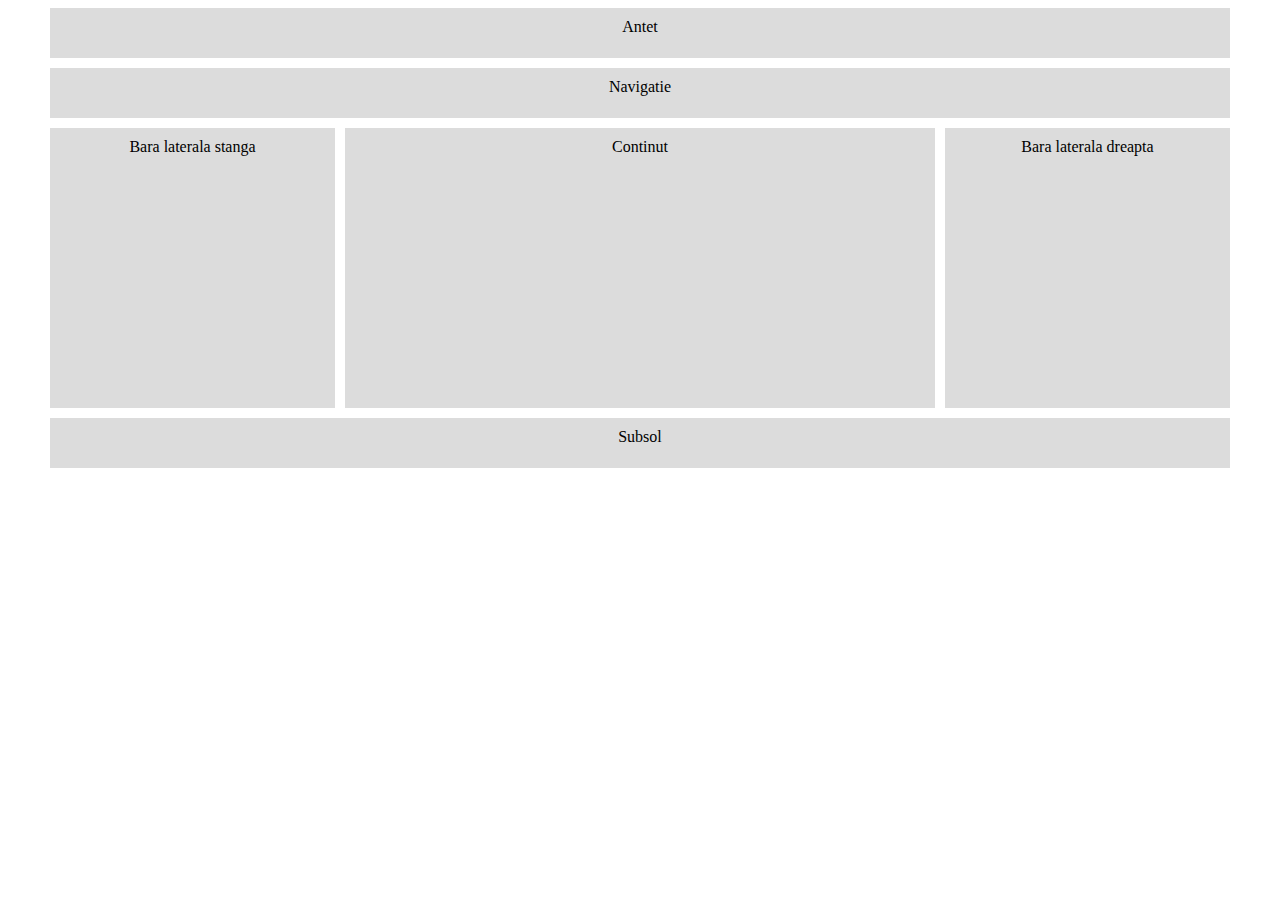
<file: flex.html>
<!DOCTYPE html>
<html lang="en">

<head>
    <meta charset="UTF-8">
    <meta name="viewport" content="width=device-width, initial-scale=1.0">
    <title>Layout CSS | Part #02 - Modulul Flex</title>

    <style>
        /* Globale */
        *,
        ::after,
        ::before {
            box-sizing: border-box;
        }

        /* Utile */
        .p-10 {
            padding: 10px;
        }

        .mb-10 {
            margin-bottom: 10px;
        }

        .bg-grey {
            background-color: gainsboro;
        }

        .text-center {
            text-align: center;
        }

        .container {
            max-width: 1200px;
            padding-right: 10px;
            padding-left: 10px;
            margin-left: auto;
            margin-right: auto;
        }

        .row {
            display: flex;
            flex-wrap: wrap;
        }

        /* Parti de layout */
        .antet,
        .nav,
        .footer {
            height: 50px;
        }

        .content,
        .sidebar {
            height: 280px;
        }

        .content {
            width: 50%;
            margin-left: 10px;
            margin-right: 10px;
        }

        .sidebar {
            width: calc(25% - 10px);
        }
    </style>
</head>

<body>
    <div class="container">
        <header class="antet p-10 mb-10 bg-grey text-center">Antet</header>
    </div>
    <div class="container">
        <nav class="nav p-10 mb-10 bg-grey text-center">Navigatie</nav>
    </div>
    <div class="container">
        <div class="row">
            <aside class="sidebar p-10 mb-10 bg-grey text-center">Bara laterala stanga</aside>
            <main class="content p-10 mb-10 bg-grey text-center">Continut</main>
            <aside class="sidebar p-10 mb-10 bg-grey text-center">Bara laterala dreapta</aside>
        </div>
    </div>
    <div class="container">
        <footer class="footer p-10 bg-grey text-center">Subsol</footer>
    </div>
</body>

</html>
</file>
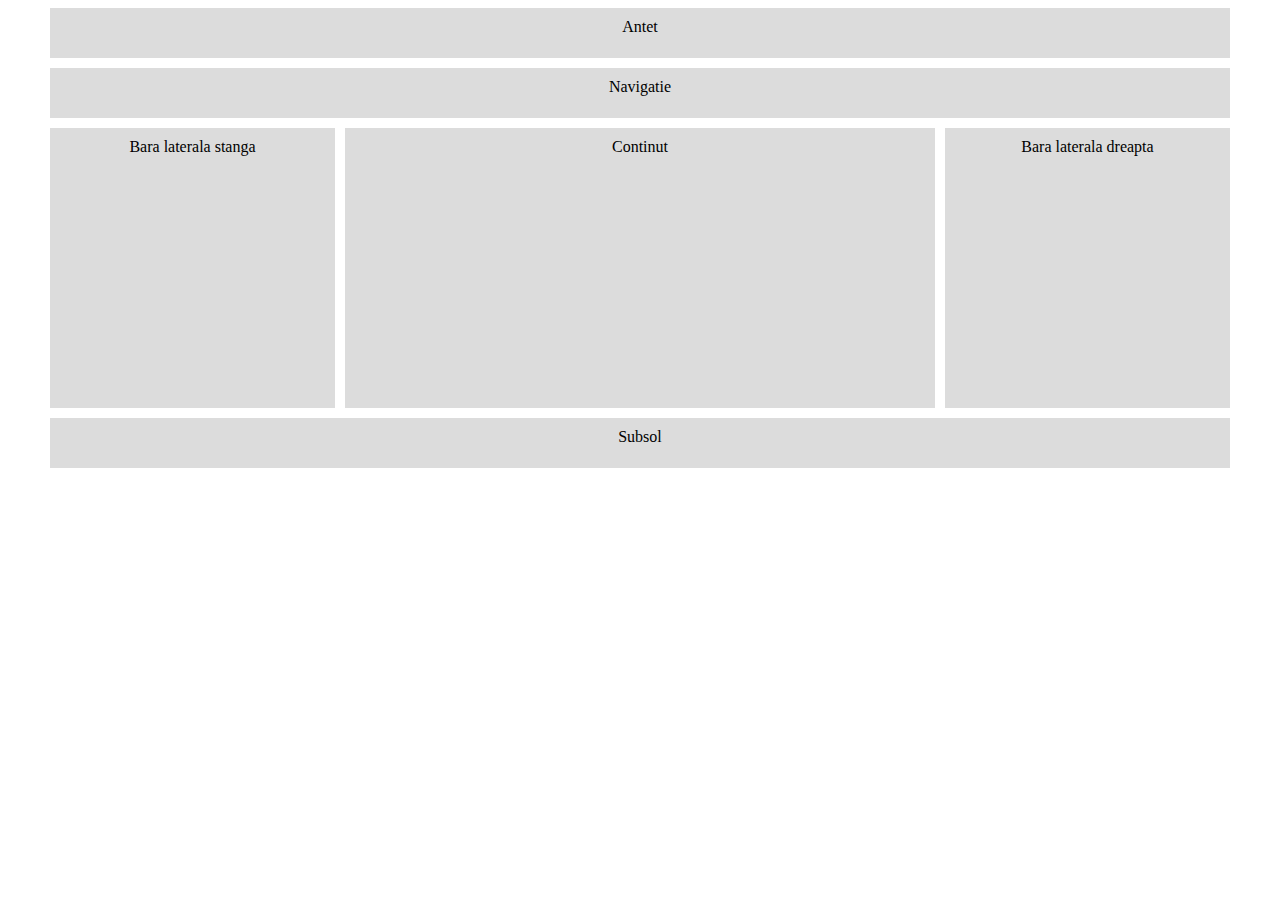
<file: float.html>
<!DOCTYPE html>
<html lang="en">
<head>
    <meta charset="UTF-8">
    <meta name="viewport" content="width=device-width, initial-scale=1.0">
    <title>Layout CSS | Part #01 - Float şi clear</title>

    <style>
        /* Globale */
        *, ::after, ::before {
            box-sizing: border-box;
        }

        /* Utile */
        .p-10 {
            padding: 10px;
        }
        .mb-10 {
            margin-bottom: 10px;
        }
        .bg-grey {
            background-color: gainsboro;
        }
        .text-center {
            text-align: center;
        }
        .container {
            max-width: 1200px;
            padding-right: 10px;
            padding-left: 10px;
            margin-left: auto;
            margin-right: auto;
        }
        .row {
            
        }
        .fl {
            float: left;
        }
        .clear {
            clear: both;
        }
        .clearfix::after {
            content: '';
            display: table;
            clear: both;
        }

        /* Parti de layout */
        .antet, .nav, .footer {
            height: 50px;
        }
        .content, .sidebar {
            height: 280px;
        }
        .content {
            width: 50%;
            margin-left: 10px;
            margin-right: 10px;
        }
        .sidebar {
            width: calc(25% - 10px);
        }

    </style>
</head>
<body>
    <div class="container">
        <header class="antet p-10 mb-10 bg-grey text-center">Antet</header>
    </div>
    <div class="container">
        <nav class="nav p-10 mb-10 bg-grey text-center">Navigatie</nav>
    </div>
    <div class="container">
        <div class="row clearfix">
            <aside class="sidebar fl p-10 mb-10 bg-grey text-center">Bara laterala stanga</aside>
            <main class="content fl p-10 mb-10 bg-grey text-center">Continut</main>
            <aside class="sidebar fl p-10 mb-10 bg-grey text-center">Bara laterala dreapta</aside>
        </div>
    </div>
    <div class="container">
        <footer class="footer p-10 bg-grey text-center">Subsol</footer>
    </div>
</body>
</html>
</file>
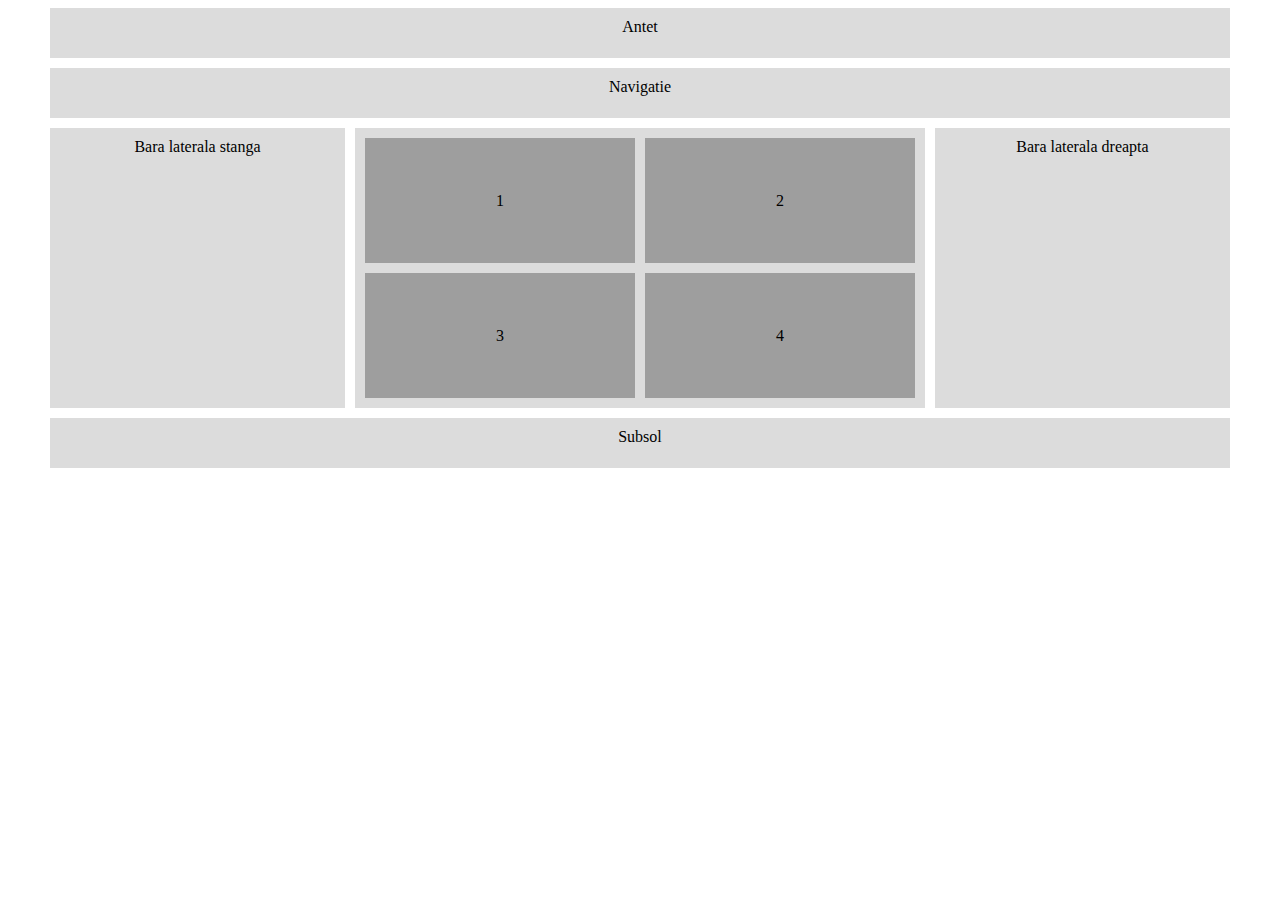
<file: grid.html>
<!DOCTYPE html>
<html lang="en">

<head>
    <meta charset="UTF-8">
    <meta name="viewport" content="width=device-width, initial-scale=1.0">
    <title>Layout CSS | Part #03 - Modulul Grilă</title>

    <style>
        /* Globale */
        *,
        ::after,
        ::before {
            box-sizing: border-box;
        }

        /* Utile */
        .p-10 {
            padding: 10px;
        }

        .mb-10 {
            margin-bottom: 10px;
        }

        .bg-grey {
            background-color: gainsboro;
        }

        .text-center {
            text-align: center;
        }

        .container {
            max-width: 1200px;
            padding-right: 10px;
            padding-left: 10px;
            margin-left: auto;
            margin-right: auto;
        }

        .row {
            display: flex;
        }

        .grid {
            display: grid;
            grid-gap: 10px;
            min-height: 280px;
            grid-template-columns: 25% auto 25%;
        }

        /* Parti de layout */
        .antet,
        .nav,
        .footer {
            height: 50px;
        }

        .content {
            display: grid;
            grid-gap: 10px;
            grid-template-rows: auto auto;
            grid-template-columns: auto auto;
        }

        .box {
            display: flex;
            align-items: center;
            justify-content: center;
            background-color: #9e9e9e;
        }
    </style>
</head>

<body>
    <div class="container mb-10">
        <header class="antet p-10 bg-grey text-center">Antet</header>
    </div>
    <div class="container mb-10">
        <nav class="nav p-10 bg-grey text-center">Navigatie</nav>
    </div>
    <div class="container mb-10">
        <div class="grid">
            <aside class="sidebar p-10 bg-grey text-center">Bara laterala stanga</aside>
            <main class="content p-10 bg-grey text-center">
                <div class="box">1</div>
                <div class="box">2</div>
                <div class="box">3</div>
                <div class="box">4</div>
            </main>
            <aside class="sidebar p-10 bg-grey text-center">Bara laterala dreapta</aside>
        </div>
    </div>
    <div class="container">
        <footer class="footer p-10 bg-grey text-center">Subsol</footer>
    </div>
</body>

</html>
</file>
